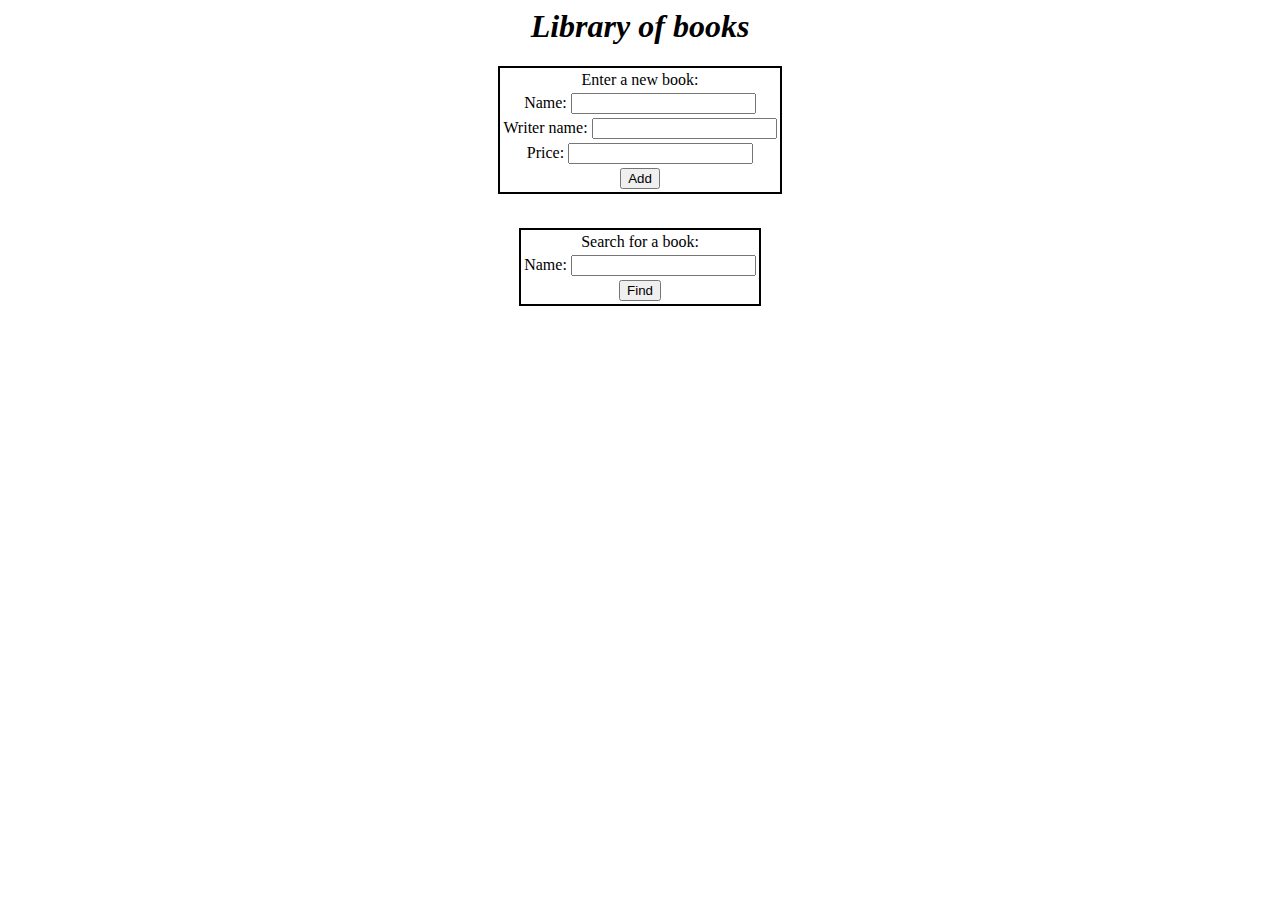
<file: SOV1-vezbe1/index.html>
<html>
<head>
    <title>Vezba za sov1 - index</title>
    <meta charset="utf-8">
    <style>
        p{color: green;}
        h1{font-weight: bolder;
        text-align: center;
        font-style: oblique;}
    </style>
</head>
<body>
    <h1>Library of books</h1>
    <form accept-charset="utf-8" action="http://localhost:5500/add">
        <table style="border: 2px solid black;margin-left: auto;margin-right: auto; text-align: center;" >
            <tr>
                <td>
                    Enter a new book:
                </td>
            </tr>
            <tr>
                <td>
                    Name: <input name="name" type="text">
                </td>
            </tr>
            <tr>
                <td>
                    Writer name: <input name="writer" type="text">
                </td>
            </tr>
            <tr>
                <td>
                    Price: <input name="price" type="number">
                </td>
            </tr>
            <tr>
                <td>
                    <input value="Add" type="submit">
                </td>
            </tr>
        </table>
    </form>
    <br>
    <form accept-charset="utf-8" action="http://localhost:5500/find">
        <table style="border: 2px solid black;margin-left: auto;margin-right: auto; text-align: center;" >
            <tr>
                <td>
                    Search for a book:
                </td>
            </tr>
            <tr>
                <td>
                    Name: <input name="name" type="text">
                </td>
            </tr>
            <tr>
                <td>
                    <input value="Find" type="submit">
                </td>
            </tr>
        </table>
    </form>
    

</body>
</html>
</file>
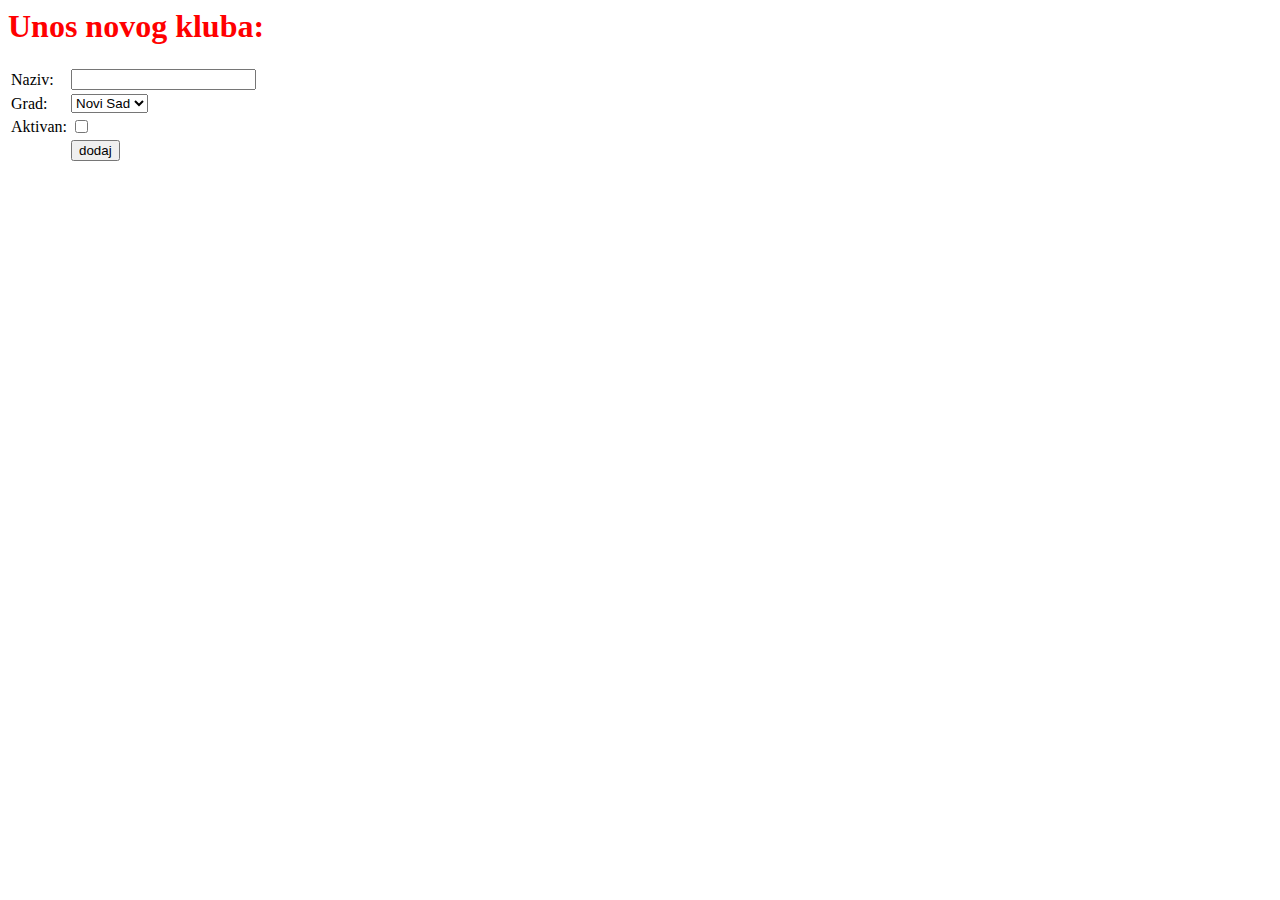
<file: SOV1-vezbe2/index.html>
﻿<html>
<head>
    <title>User management</title>
</head>
<body>
    <h1 style="color: red;">Unos novog kluba:</h1>
    <form accept-charset="UTF-8" action="http://localhost:9500/dodaj">

        <table>
            <tr>
                <td>Naziv:</td>
                <td><input type="text" name="naziv" /></td>
            </tr>
            <tr>
                <td>Grad:</td>
                <td><select name="grad">
                    <option>Novi Sad</option>
                    <option>Beograd</option>
                    <option>Nis</option>
                </select></td>
            </tr>
            <tr>
                <td>Aktivan:</td>
                <td><input type="checkbox" name="aktivan" /></td>
            </tr>
            <tr>
                <td></td>
                <td><input type="submit" value="dodaj" /></td>
            </tr>
            
        </table>

        
    </form>

</body>
</html>
</file>
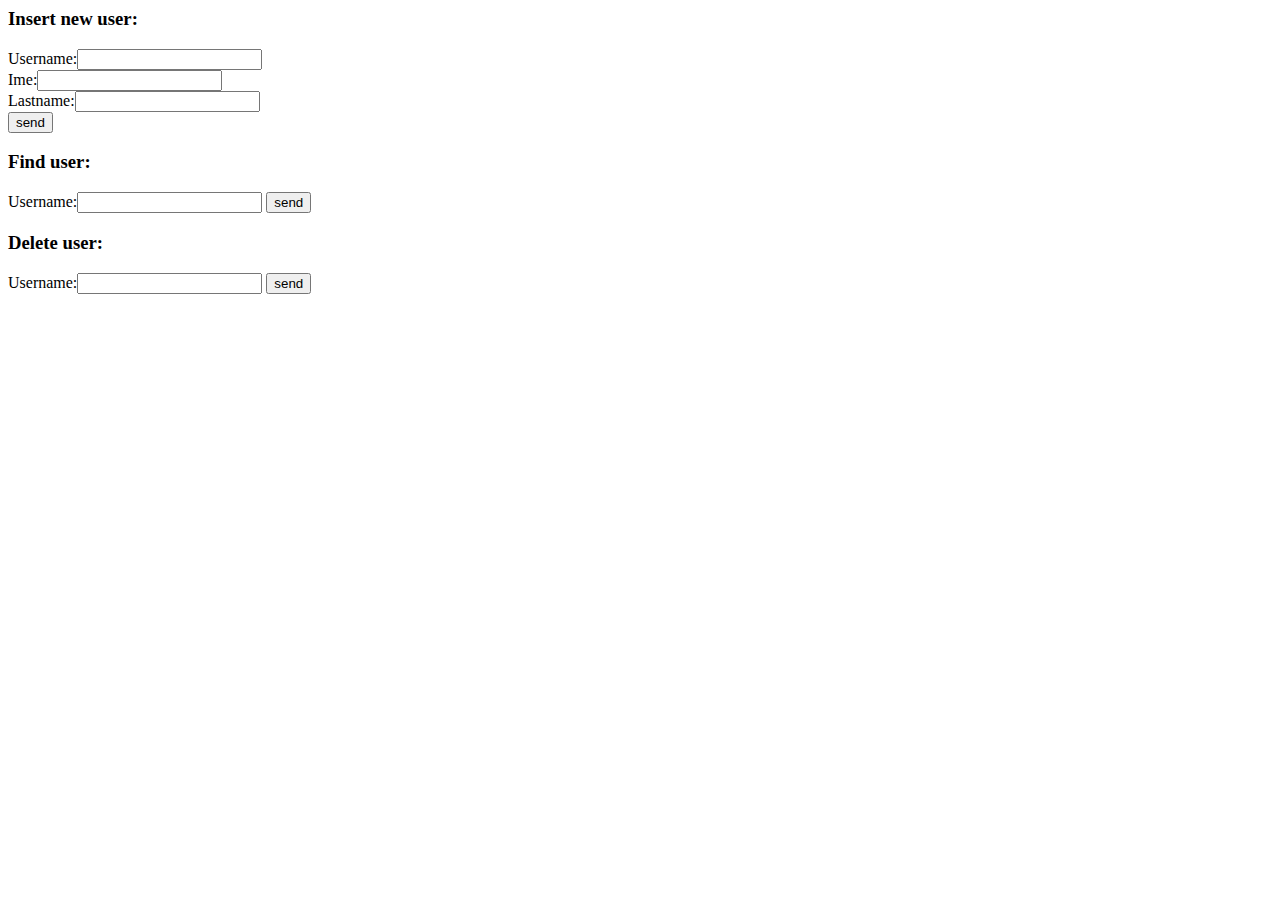
<file: Vezbe04-resenje/index.html>
﻿<html>
<head>
    <title>User management</title>
</head>
<body>
    <h3>Insert new user:</h3>
    <form accept-charset="UTF-8" action="http://localhost:8080/add">
        Username:<input type="text" name="username" /> <br />
        Ime:<input type="text" name="name" /> <br />
        Lastname:<input type="text" name="lastname" /> <br />
        <input type="submit" value="send" />
    </form>

    <h3>Find user:</h3>
    <form accept-charset="UTF-8" action="http://localhost:8080/find">
        Username:<input type="text" name="username" />
        <input type="submit" value="send" />
    </form>

    <h3>Delete user:</h3>
    <form accept-charset="UTF-8" action="http://localhost:8080/delete">
        Username:<input type="text" name="username" />
        <input type="submit" value="send" />
    </form>
</body>
</html>
</file>
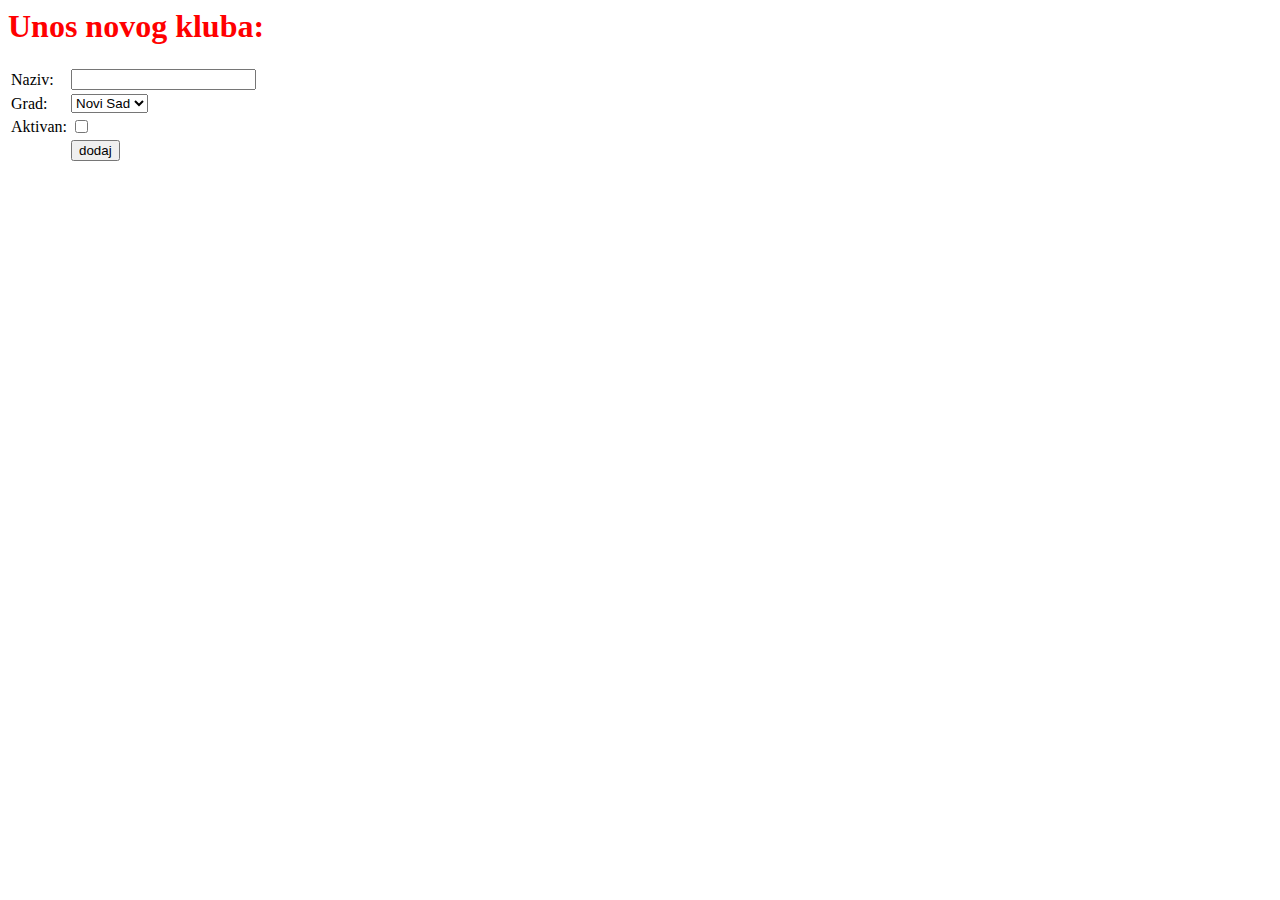
<file: vezbe4/index.html>
<html>
<head>
    <title>Dodaj korisnika</title>
</head>
<body>
    <h1 style="color: red;">Unos novog kluba:</h1>
    <form accept-charset="UTF-8" action="http://localhost:9500/dodaj">

        <table>
            <tr>
                <td>Naziv:</td>
                <td><input type="text" name="naziv" /></td>
            </tr>
            <tr>
                <td>Grad:</td>
                <td><select name="grad">
                    <option>Novi Sad</option>
                    <option>Beograd</option>
                    <option>Nis</option>
                </select></td>
            </tr>
            <tr>
                <td>Aktivan:</td>
                <td><input type="checkbox" name="aktivan" /></td>
            </tr>
            <tr>
                <td></td>
                <td><input type="submit" value="dodaj" /></td>
            </tr>
            
        </table>

        
    </form>

</body>
</html>
</file>
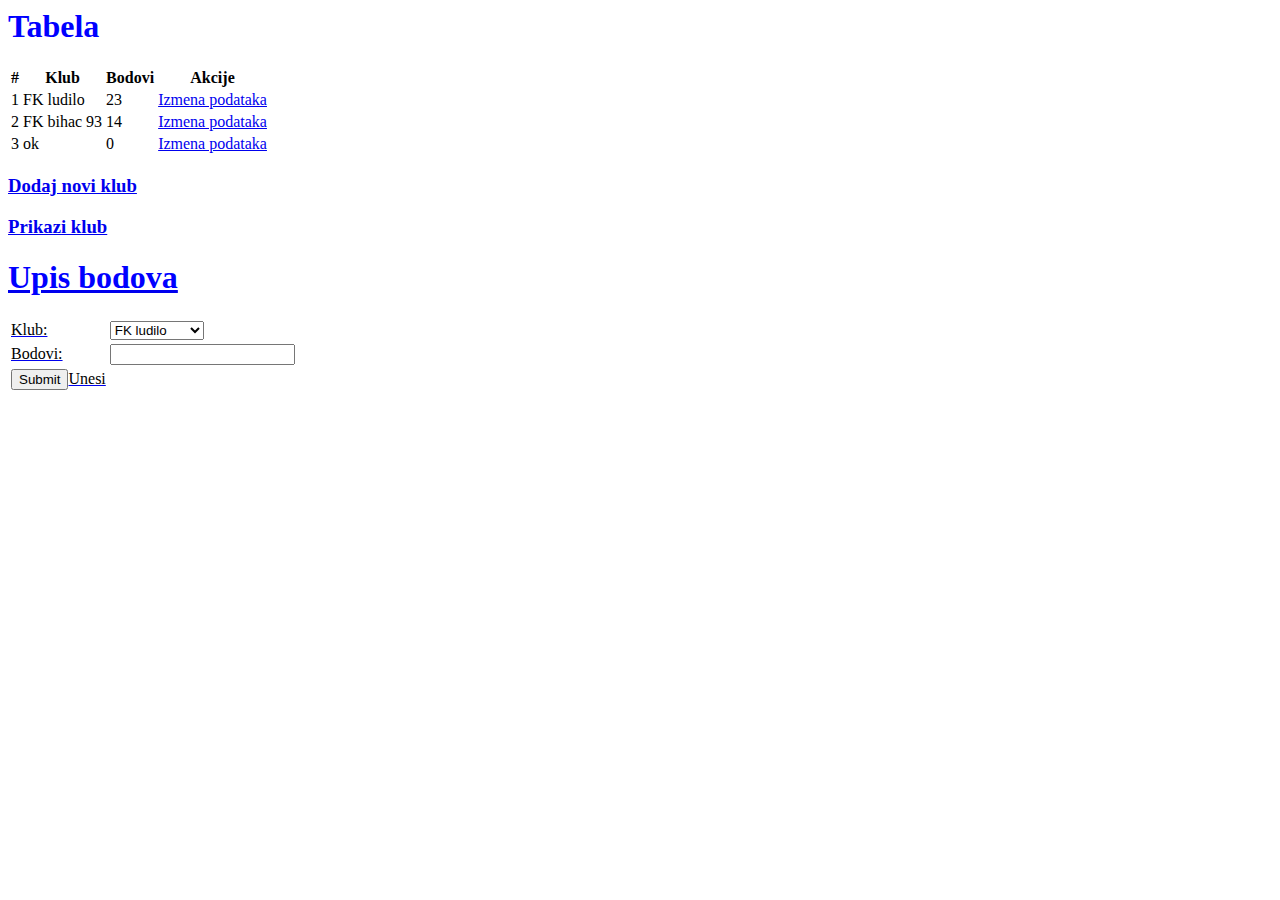
<file: SOV1-vezbe2/test.html>
<html>

<body>
    <h1 style="color:blue">Tabela</h1>
    <table>
        <th>#</th>
        <th><b>Klub</b></th>
        <th><b>Bodovi</b></th>
        <th><b>Akcije</b></th>
        <tr>
            <td>1</td>
            <td>FK ludilo</td>
            <td>23</td>
            <td><a href="izmeni?id=1">Izmena podataka</td>
        </tr>
        <tr>
            <td>2</td>
            <td>FK bihac 93</td>
            <td>14</td>
            <td><a href="izmeni?id=2">Izmena podataka</td>
        </tr>
        <tr>
            <td>3</td>
            <td>ok</td>
            <td>0</td>
            <td><a href="izmeni?id=3">Izmena podataka</td>
        </tr>
    </table>

    <h3><a href="http://localhost:9500/">Dodaj novi klub</h3>
    <h3><a href="http://localhost:9500/vodeci">Prikazi klub</h3>
    <h1 style="color:blue">Upis bodova</h1>
    <table>
        <form action="">
            <tr>
                <td>Klub:</td>
                <td><select name="klub">
                        <option>FK ludilo</option>
                        <option>FK bihac 93</option>
                        <option>ok</option>
                    </select></td>
            </tr>
            <tr>
                <td>Bodovi:</td>
                <td><input type="number" name="bodovi"></td>
            </tr>
            <tr>
                <td><input type="submit">Unesi</td>
            </tr>
        </form>
    </table>

</body>

</html>
</file>
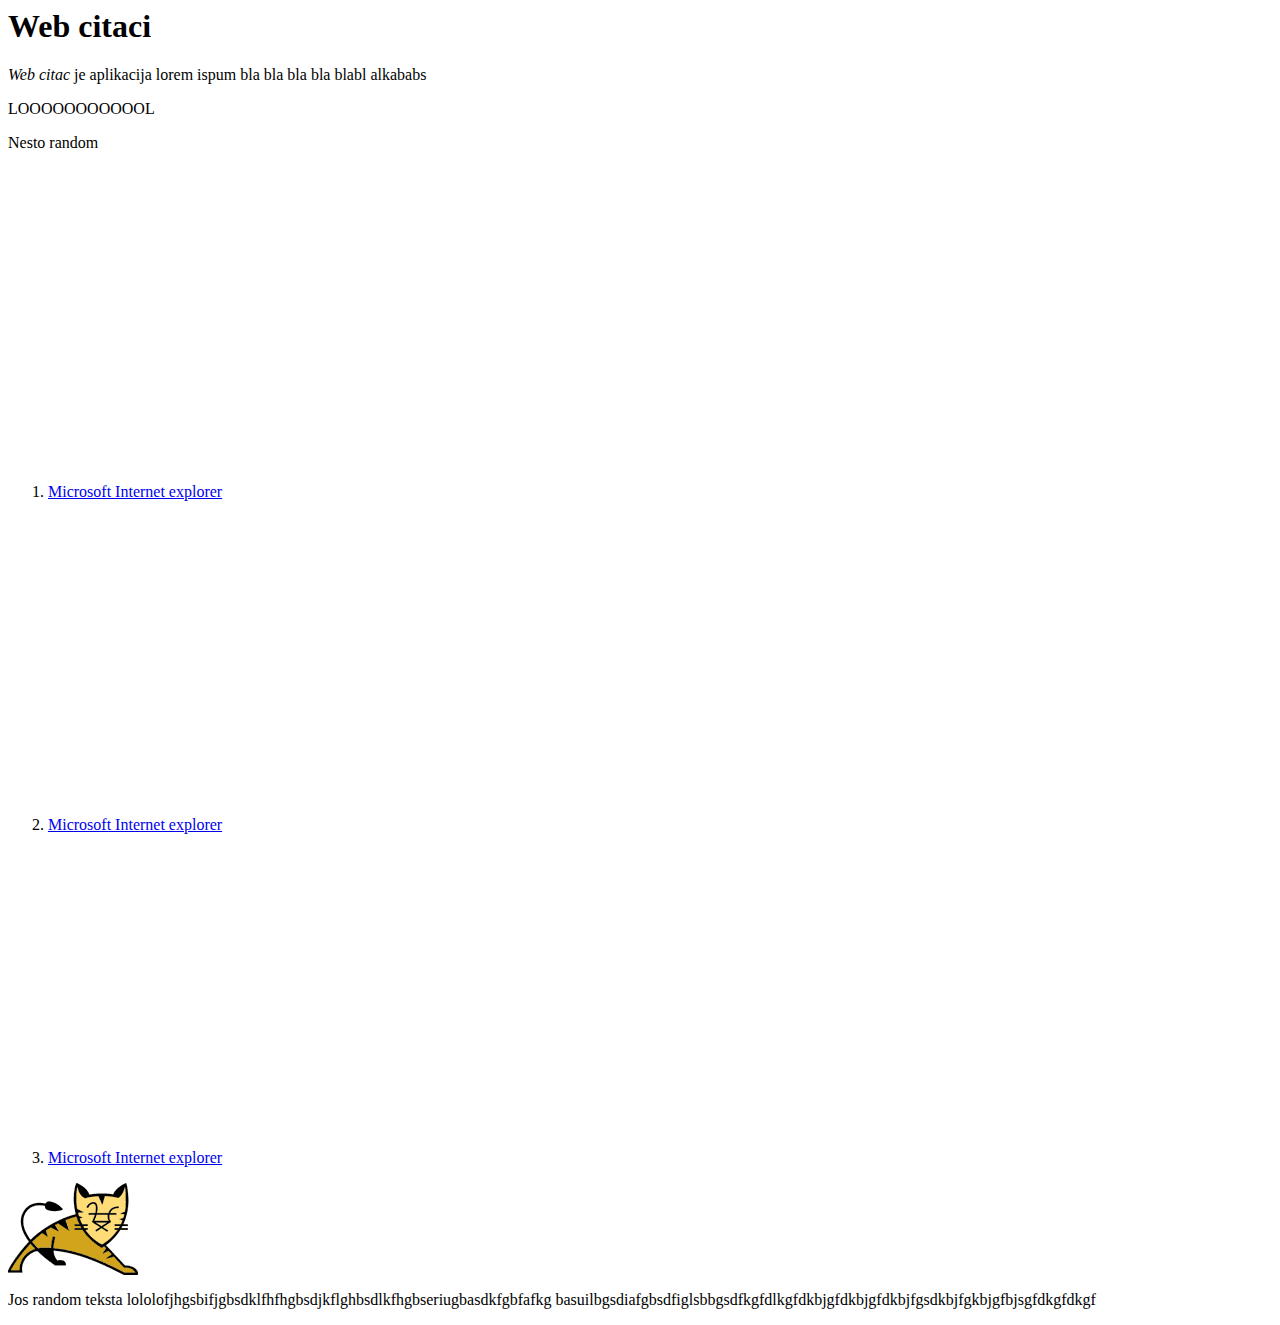
<file: v1/1.html>
<html>
    <head>
        <title>
            Zadatak 1
        </title>
    </head>
    <body>
        <h1><b>Web citaci</b></h1>
        <p><i>Web citac</i> je aplikacija lorem ispum bla bla bla bla blabl alkababs</p>
        <p>LOOOOOOOOOOOL</p>
        <p>Nesto random</p>
        <ol type="1">
            <iframe width="560" height="315" src="https://www.youtube.com/embed/Et7-UexToFc?si=UKMJP24HW16_3TOw" title="YouTube video player" frameborder="0" allow="accelerometer; autoplay; clipboard-write; encrypted-media; gyroscope; picture-in-picture; web-share" allowfullscreen></iframe><li><a href="http://www.microsoft.com/ie">Microsoft Internet explorer</a></li>
            <iframe width="560" height="315" src="https://www.youtube.com/embed/Et7-UexToFc?si=UKMJP24HW16_3TOw" title="YouTube video player" frameborder="0" allow="accelerometer; autoplay; clipboard-write; encrypted-media; gyroscope; picture-in-picture; web-share" allowfullscreen></iframe><li><a href="http://www.microsoft.com/ie">Microsoft Internet explorer</a></li>
            <iframe width="560" height="315" src="https://www.youtube.com/embed/Et7-UexToFc?si=UKMJP24HW16_3TOw" title="YouTube video player" frameborder="0" allow="accelerometer; autoplay; clipboard-write; encrypted-media; gyroscope; picture-in-picture; web-share" allowfullscreen></iframe><li><a href="http://www.microsoft.com/ie">Microsoft Internet explorer</a></li>
        </ol>
        <img src="image001.gif">
        <p>Jos random teksta lololofjhgsbifjgbsdklfhfhgbsdjkflghbsdlkfhgbseriugbasdkfgbfafkg basuilbgsdiafgbsdfiglsbbgsdfkgfdlkgfdkbjgfdkbjgfdkbjfgsdkbjfgkbjgfbjsgfdkgfdkgf</p>
    </body>
</html>
</file>
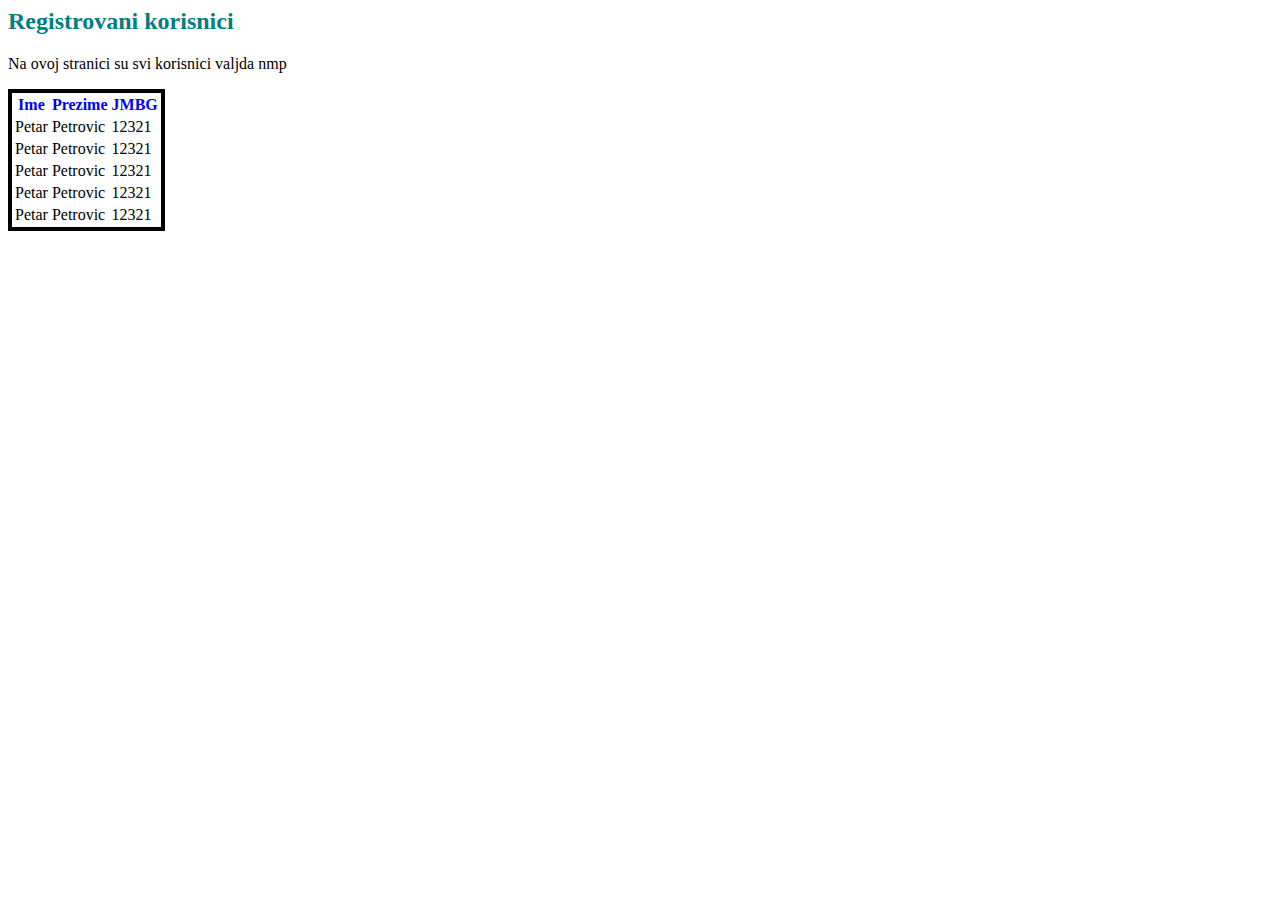
<file: v1/2.2.html>
<html>
    <head>
        <title>Korisnici sto su registrovali bla bla bla</title>
    </head>
    <body>
        <h2 style="color: teal;">Registrovani korisnici</h2>
        <p>Na ovoj stranici su svi korisnici valjda nmp</p>
        <table style="border: 3pt solid black;">
            <tr align="center" style="color: blue; width: auto;">
                <th>
                    Ime
                </th>
                <th>
                    Prezime
                </th>
                <th>
                    JMBG
                </th>
            </tr>
            <tr align="left">
                <td>Petar</td>
                <td>Petrovic</td>
                <td>12321</td>
            </tr>
            <tr align="left">
                <td>Petar</td>
                <td>Petrovic</td>
                <td>12321</td>
            </tr>
            <tr align="left">
                <td>Petar</td>
                <td>Petrovic</td>
                <td>12321</td>
            </tr>
            <tr align="left">
                <td>Petar</td>
                <td>Petrovic</td>
                <td>12321</td>
            </tr>
            <tr align="left">
                <td>Petar</td>
                <td>Petrovic</td>
                <td>12321</td>
            </tr>

        </table>
    </body>
</html>
</file>
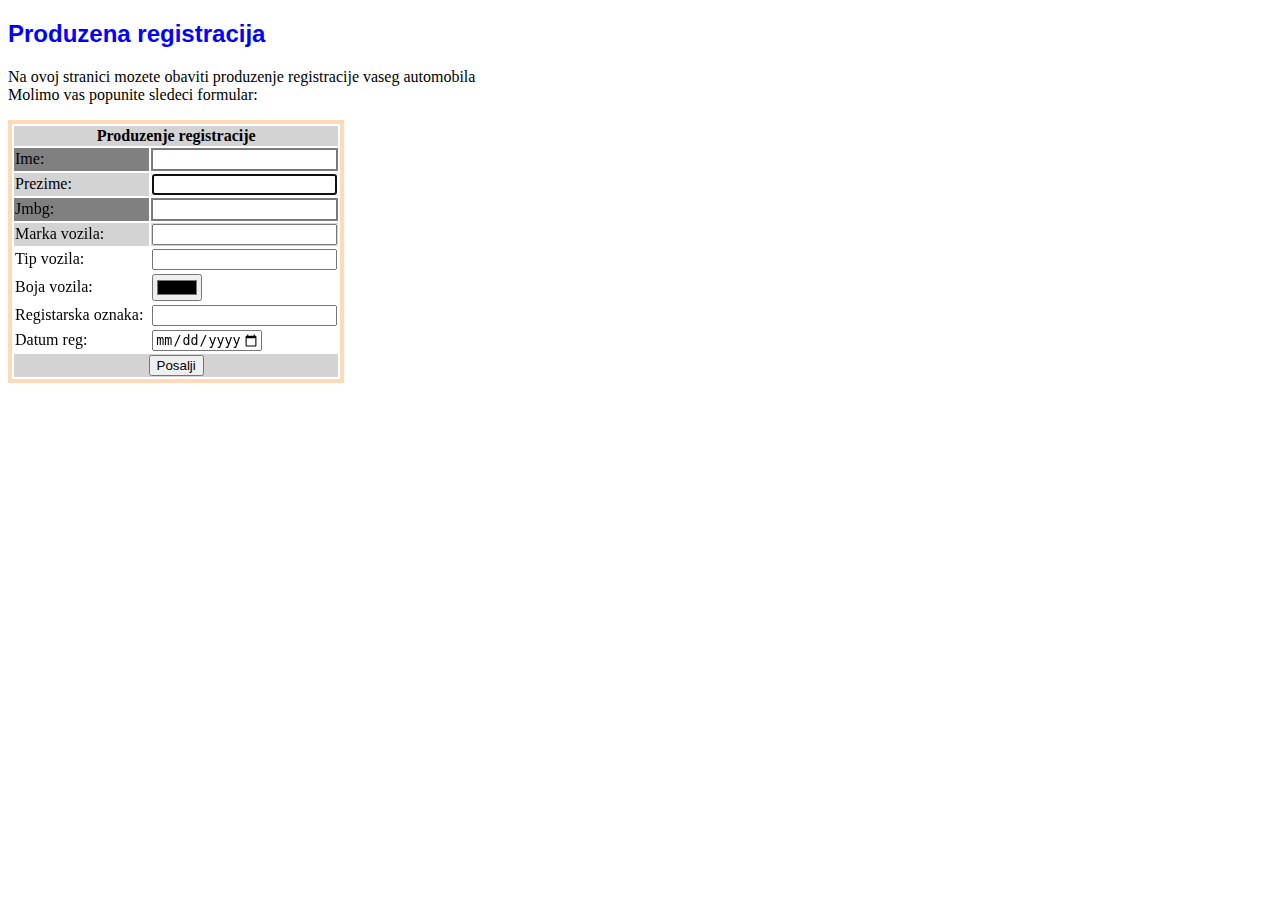
<file: v1/2.html>
<!DOCTYPE html>

<html>
    <head>
        <meta charset="utf-8">
        <title>Registracija</title>
    </head>
    <body>
        <h2 style="color: blue; font-family:'Franklin Gothic Medium', 'Arial Narrow', Arial, sans-serif;">Produzena registracija</h2>
        <p style="font-size: 12pt;">Na ovoj stranici mozete obaviti produzenje registracije vaseg automobila<br>Molimo vas popunite sledeci formular:</p>

    <form>
        <table style=" border: 3pt solid black; border-color: peachpuff;">
           <tr>
            <th colspan="2" style="background-color: lightgray;">Produzenje registracije</th>
           </tr>
           <tr style="background-color: grey;">
            <td style="width: 100pt; ">
                Ime:
            </td>
            <td><input id="ime" type="text"></td>
           </tr>
           <tr style="background-color: lightgray;">
            <td style="width: 100pt;">
                Prezime:
            </td>
            <td><input id="prezime" type="text" autofocus></td>
           </tr>
           <tr style="background-color: grey;">
            <td style="width: 100pt;">
                Jmbg:
            </td>
            <td>
                <input type="text" required>
            </td>
           </tr>
           <tr style="background-color: lightgray;">
            <td style="width: 100pt;">
                Marka vozila:
            </td>
            <td>
                <input list="automobili" name="automobil" id="automobil">
                <datalist id="automobili">
                    <option value="Merdecess">Merdecess</option>
                    <option value="Audi">Audi</option>
                </datalist>
            </td>
           </tr>
           <tr>
            <td style="width: 100pt;">
                Tip vozila:
            </td>
            <td>
                <input id="prezime" type="text">
            </td>
           </tr>
           <tr>
            <td style="width: 100pt;">
                Boja vozila:
            </td>
            <td>
                <input type="color">
            </td>
           </tr>
           <tr>
            <td style="width: 100pt;">
                Registarska oznaka:
            </td>
            <td>
                <input id="prezime" type="text">
            </td>
           </tr>
           <tr>
            <td style="width: 100pt;">
                Datum reg:
            </td>
            <td>
                <input id="prezime" type="date" max="2024-03-05">
            </td>
           </tr>
           <tr style="background-color: lightgray;">
            <td colspan="2" align="center">
                <button type="submit" formaction="2.2.html">Posalji</button>
            </td>
           </tr>
        </table>
    </form>

    </body>
</html>
</file>
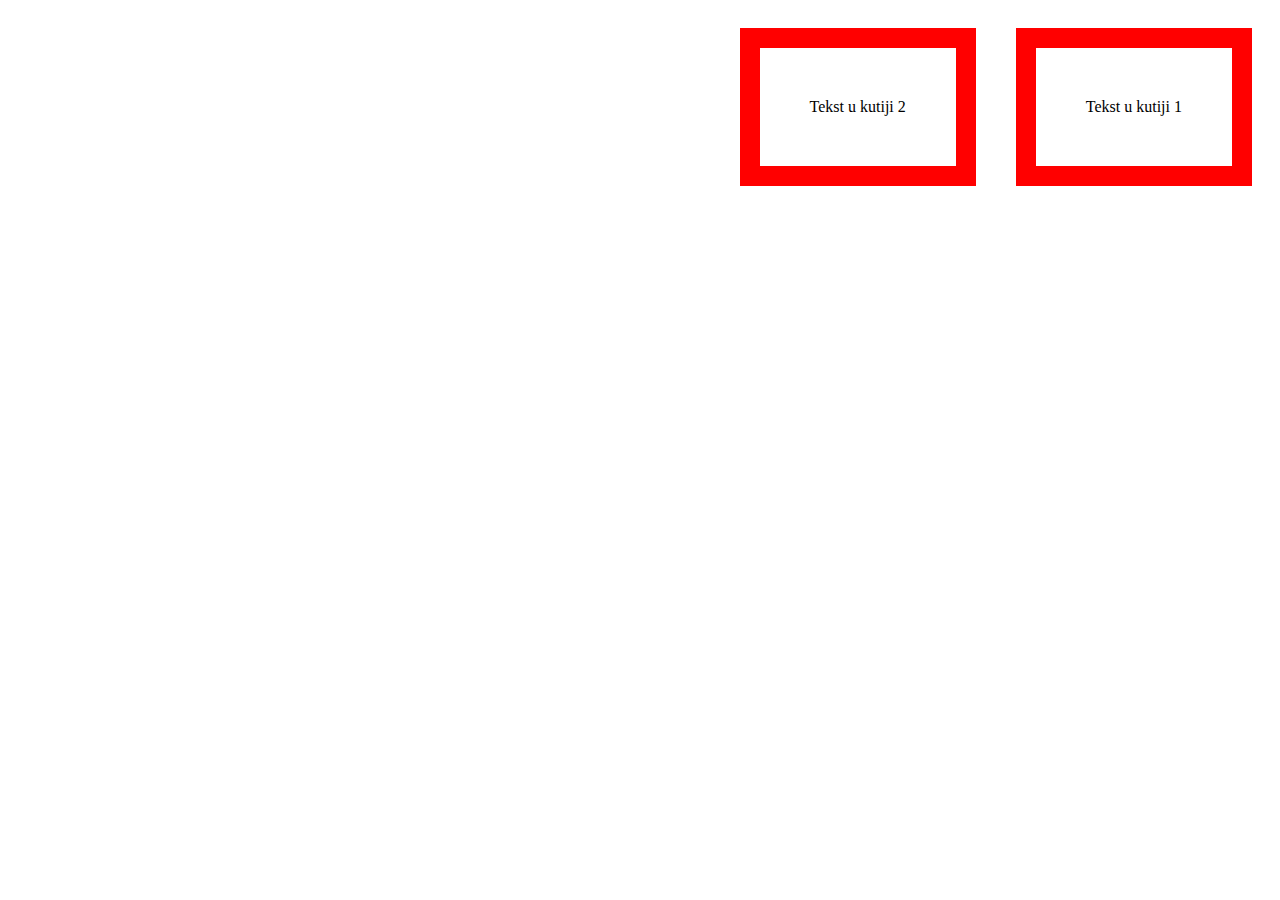
<file: vezbe2/zad2.html>
<html>
 <head>
 <style type="text/css">
 div {
 border : 20px solid red;
 padding : 50px;
 margin : 20px;
 float : right;
 }
 </style>
 </head>
 <body>
 <div>
 Tekst u kutiji 1
 </div>
 <div>
 Tekst u kutiji 2
 </div>
 </body>
</html>
</file>
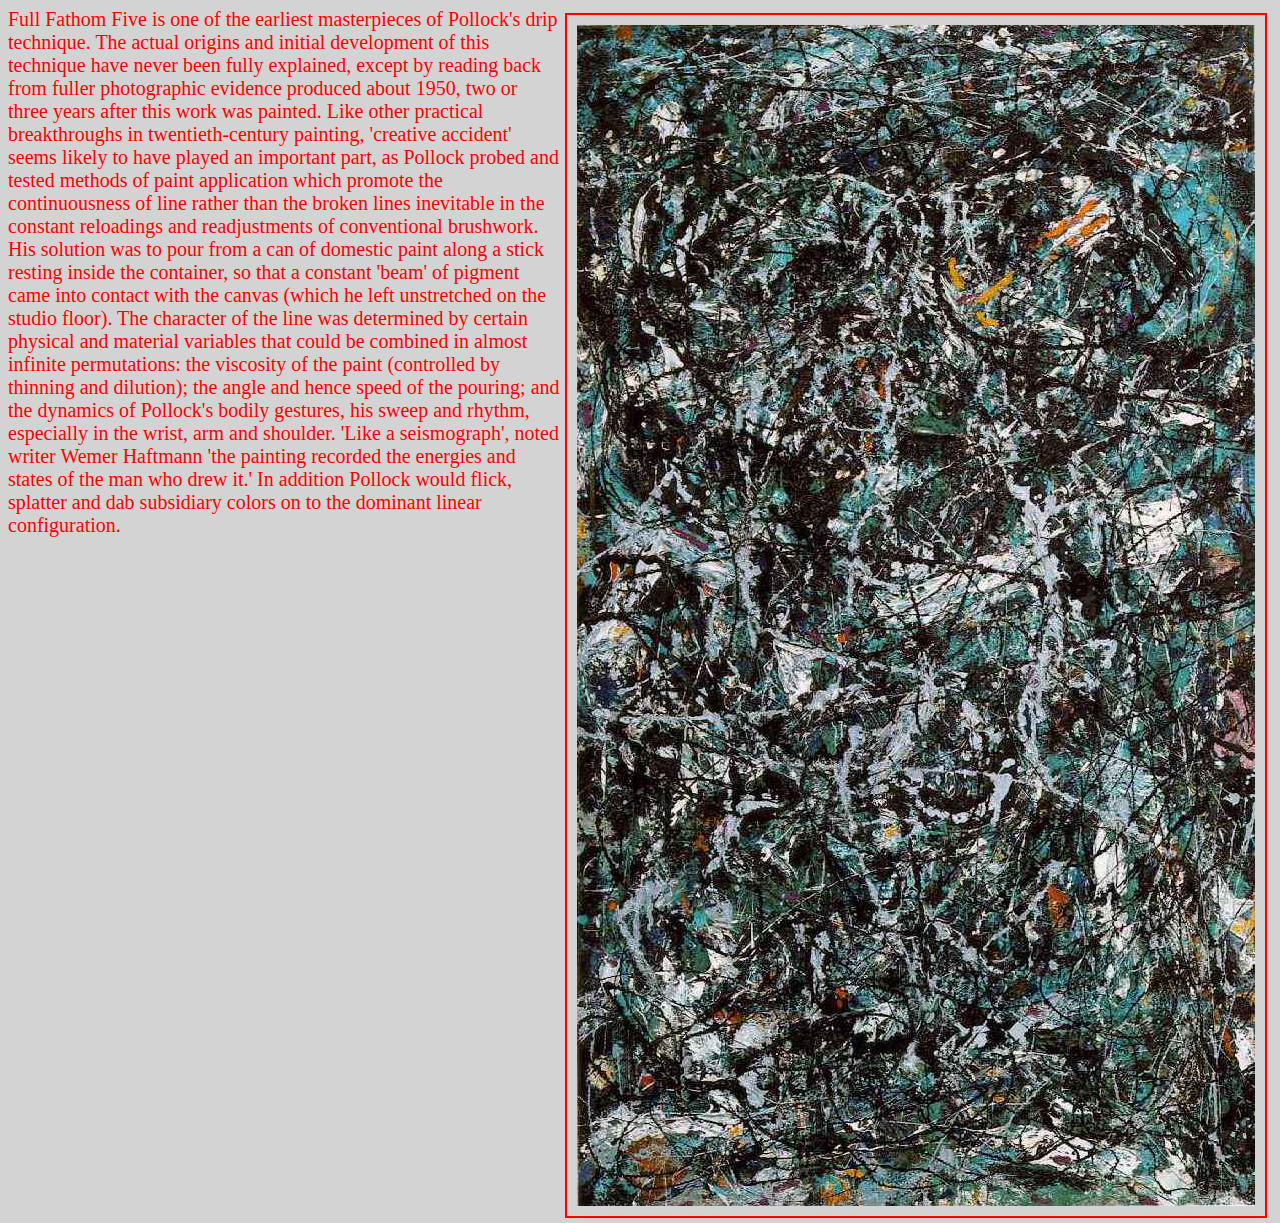
<file: vezbe2/zadatak 1/fullFathom.html>
<html>
    <head>
        <link rel="stylesheet" href="css1.css">
    </head>

    <body>
        <img id="image" src="pollock/full fathom five.jpg">
        <p style="font-size: 15pt;">Full Fathom Five is one of the earliest masterpieces of Pollock's 
            drip technique. The actual origins and initial development of this technique 
            have never been fully explained, except by reading back from fuller photographic 
            evidence produced about 1950, two or three years after this work was painted. 
            Like other practical breakthroughs in twentieth-century painting, 
            'creative accident' seems likely to have played an important part, 
            as Pollock probed and tested methods of paint application which promote 
            the continuousness of line rather than the broken lines inevitable in the
             constant reloadings and readjustments of conventional brushwork. His solution 
             was to pour from a can of domestic paint along a stick resting inside the 
             container, so that a constant 'beam' of pigment came into contact with the 
             canvas (which he left unstretched on the studio floor). The character of the 
             line was determined by certain physical and material variables that could be 
             combined in almost infinite permutations: the viscosity of the paint 
             (controlled by thinning and dilution); the angle and hence speed of the 
             pouring; and the dynamics of Pollock's bodily gestures, 
             his sweep and rhythm, especially in the wrist, arm and shoulder. 
             'Like a seismograph', noted writer Wemer Haftmann 'the painting recorded 
             the energies and states of the man who drew it.' In addition Pollock would 
             flick, splatter and dab subsidiary colors on to the dominant linear 
             configuration.</p>
    </body>
</html>
</file>
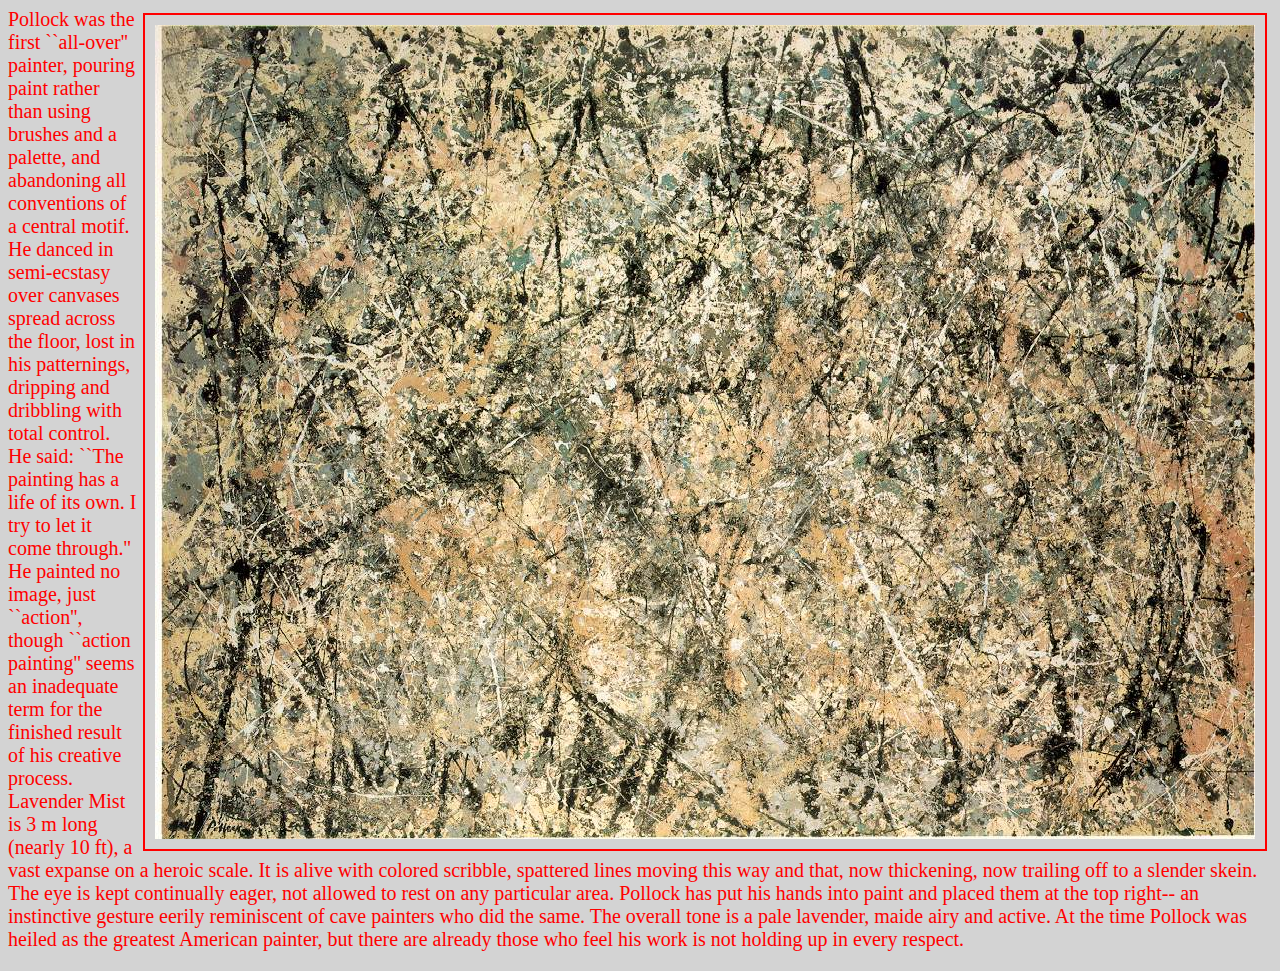
<file: vezbe2/zadatak 1/lavenderMist.html>
<html>
    <head>
        <link rel="stylesheet" href="css1.css">
    </head>

    <body>
        <img id="image" src="pollock/lavender mist.jpg">
        <p style="font-size: 15pt;">Pollock was the first ``all-over'' painter, 
            pouring paint rather than using brushes and a palette, 
            and abandoning all conventions of a central motif. 
            He danced in semi-ecstasy over canvases spread across the floor, 
            lost in his patternings, dripping and dribbling with total control. 
            He said: ``The painting has a life of its own. 
            I try to let it come through.'' He painted no image, 
            just ``action'', though ``action painting'' seems an inadequate
             term for the finished result of his creative process. Lavender 
             Mist is 3 m long (nearly 10 ft), a vast expanse on a heroic scale. 
             It is alive with colored scribble, spattered lines moving this way 
             and that, now thickening, now trailing off to a slender skein. The 
             eye is kept continually eager, not allowed to rest on any particular
              area. Pollock has put his hands into paint and placed them at the 
              top right-- an instinctive gesture eerily reminiscent of cave painters
               who did the same. The overall tone is a pale lavender, maide airy 
               and active. At the time Pollock was heiled as the greatest American
                painter, but there are already those who feel his work is not
                 holding up in every respect.</p>
    </body>
</html>
</file>
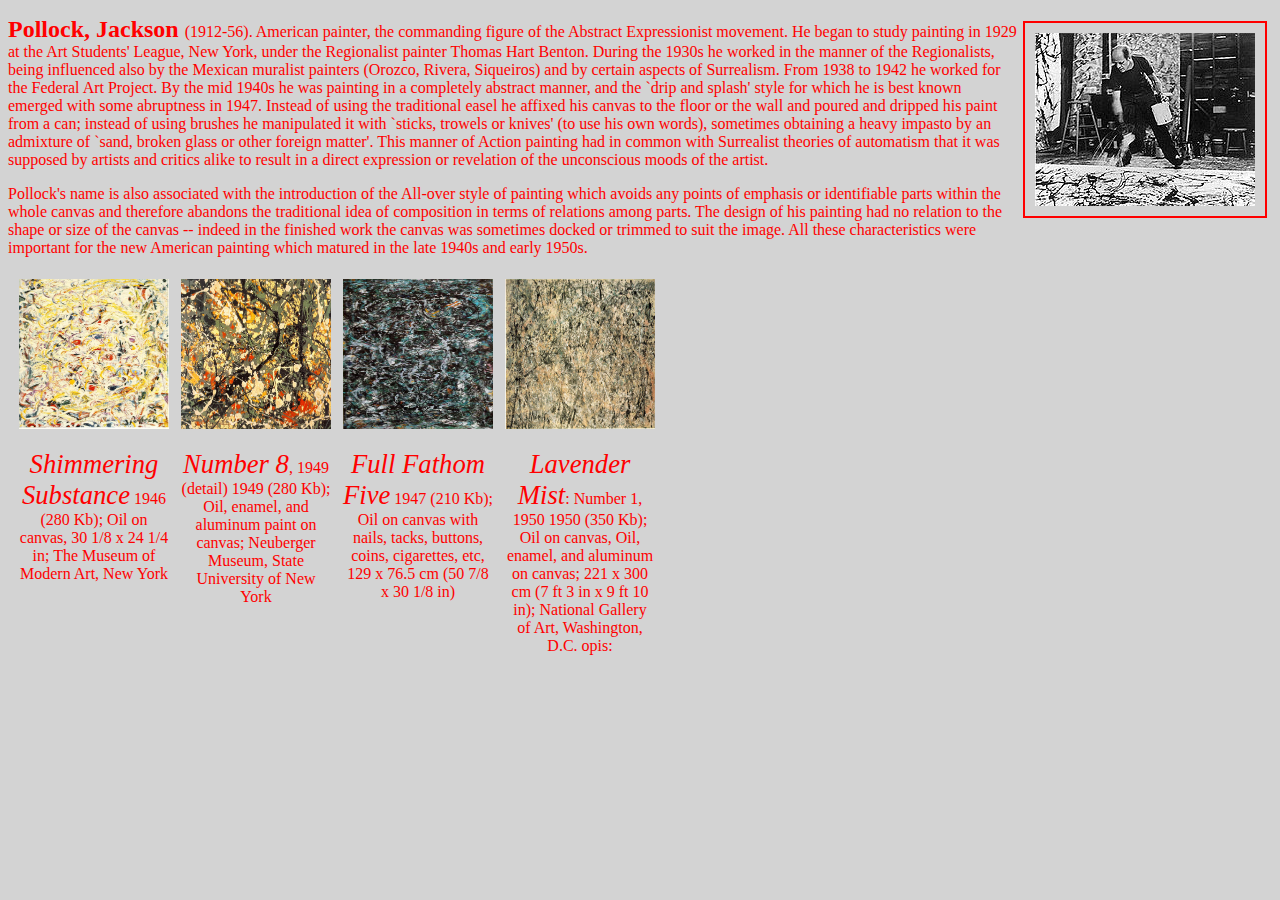
<file: vezbe2/zadatak 1/zad1.html>
<!doctype html>
<html>
<head>
    <link rel="stylesheet" href="css1.css">
	<title>Jackson Pollock</title>
</head>
<body>
    <div>
            <img id="pollock" src="pollock/Pollock.jpg"> 
            <p><span id="nameSpan">Pollock, Jackson </span>(1912-56). American painter, the commanding figure of the Abstract Expressionist movement.

                He began to study painting in 1929 at the Art Students' League, New York, under the Regionalist painter Thomas Hart Benton. During the 1930s he worked in the manner of the Regionalists, being influenced also by the Mexican muralist painters (Orozco, Rivera, Siqueiros) and by certain aspects of Surrealism. From 1938 to 1942 he worked for the Federal Art Project. By the mid 1940s he was painting in a completely abstract manner, and the `drip and splash' style for which he is best known emerged with some abruptness in 1947. Instead of using the traditional easel he affixed his canvas to the floor or the wall and poured and dripped his paint from a can; instead of using brushes he manipulated it with `sticks, trowels or knives' (to use his own words), sometimes obtaining a heavy impasto by an admixture of `sand, broken glass or other foreign matter'. This manner of Action painting had in common with Surrealist theories of automatism that it was supposed by artists and critics alike to result in a direct expression or revelation of the unconscious moods of the artist.
                </p>
    </div>
    
    <div>
        <p>Pollock's name is also associated with the introduction of the All-over style of painting which avoids any points of emphasis or identifiable parts within the whole canvas and therefore abandons the traditional idea of composition in terms of relations among parts. The design of his painting had no relation to the shape or size of the canvas -- indeed in the finished work the canvas was sometimes docked or trimmed to suit the image. All these characteristics were important for the new American painting which matured in the late 1940s and early 1950s. 
        </p>
    </div>

    <div id="inlineBlocks">
        <span id="span">
            <a href="pollock/shimmering substance.jpg"><img src="pollock/shimmering substance.jpg"></a>
            <p><span id="italic">Shimmering Substance</span>
                1946 (280 Kb); Oil on canvas, 30 1/8 x 24 1/4 in; The Museum of Modern Art, New York </p>
        </span>
        <span id="span">
            <a href="pollock/number 8.jpg"><img src="pollock/number 8.jpg"></a>
            <p><span id="italic">Number 8</span>, 1949 (detail)
                1949 (280 Kb); Oil, enamel, and aluminum paint on canvas; Neuberger Museum, State University of New York </p>
        </span>
        <span id="span">
            <a href="fullFathom.html"><img src="pollock/full fathom five.jpg"></a>
            <p><span id="italic">Full Fathom Five</span>
                1947 (210 Kb); Oil on canvas with nails, tacks, buttons, coins, cigarettes, etc, 129 x 76.5 cm (50 7/8 x 30 1/8 in) 
                 </p>
        </span>
        <span id="span">
        <a href="lavenderMist.html"><img src="pollock/lavender mist.jpg"></a>
            <p><span id="italic">Lavender Mist</span>: Number 1, 1950 
                1950 (350 Kb); Oil on canvas, Oil, enamel, and aluminum on canvas; 221 x 300 cm (7 ft 3 in x 9 ft 10 in); National Gallery of Art, Washington, D.C.
                opis:
                </p>
        </span>
    </div>

</body>
</html>
</file>
<file: vezbe2/zadatak 1/css1.css>
body {
    background: lightgrey;
}

p {
    color: red;
}
#nameSpan{
    font-size: x-large;
    font-weight: bold;
}
#pollock {
    float: right;
    margin: 5px;
    border: 2px solid red;
    padding: 10px;
    width: auto;
    height: auto;
}

#inlineBlocks{
    /*border: 2px solid red;*/
    padding: 0px;
    margin: 5px;
    max-width: 150px;
    display:flex;
}
img {
    width: 150px;
    height: 150px;
    display: inline;
    cursor: pointer;
}
#span {
    float: left;
    border-radius: 3pt;
    padding: 3px;
    margin: 3px;
    height: fit-content;
    text-align: center;
}
#span:hover{
    border: 2px solid red;
}
#italic{
    font-style: italic;
    font-size: 20pt;
}

#image{
    float: right;
    margin: 5px;
    border: 2px solid red;
    padding: 10px;
    width: auto;
    height: auto;
}
</file>
